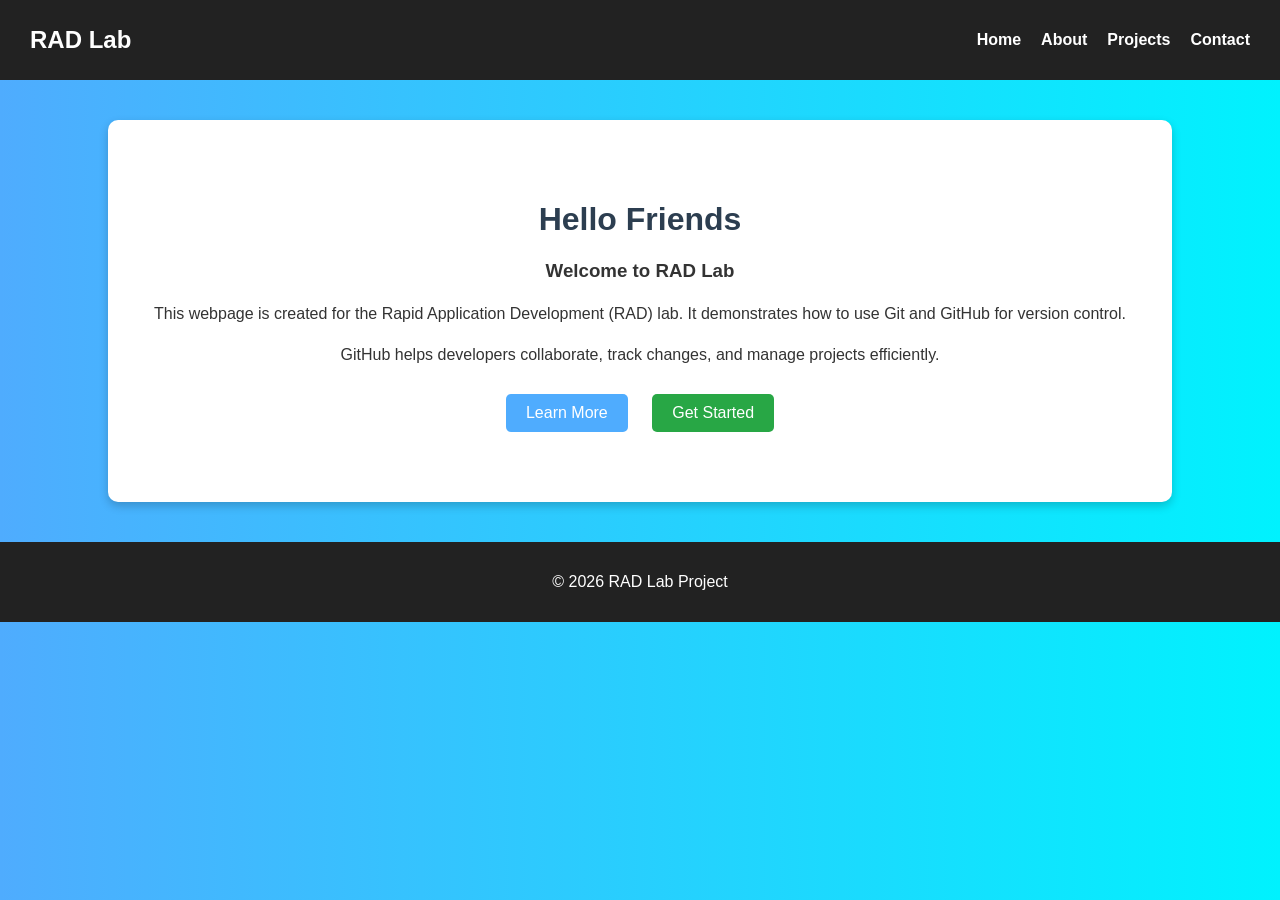
<file: index.html>
<!DOCTYPE html>
<html>

<head>
    <title>RAD Lab</title>
    <link rel="stylesheet" href="css/style.css">
</head>

<body>

<div class="container">

    <!-- Navbar -->
    <div class="navbar">
        <h2 class="logo">RAD Lab</h2>
        <ul class="menu">
            <li><a href="#">Home</a></li>
            <li><a href="#">About</a></li>
            <li><a href="#">Projects</a></li>
            <li><a href="#">Contact</a></li>
        </ul>
    </div>

    <!-- Main Content -->
    <div class="main">
        <h1>Hello Friends </h1>
        <h3>Welcome to RAD Lab</h3>
        
        <p>
            This webpage is created for the Rapid Application Development (RAD) lab.
            It demonstrates how to use Git and GitHub for version control.
        </p>

        <p>
            GitHub helps developers collaborate, track changes, and manage projects efficiently.
        </p>

        <button class="btn">Learn More</button>
        <button class="btn btn-secondary">Get Started</button>
    </div>

    <!-- Footer -->
    <div class="footer">
        <p>© 2026 RAD Lab Project</p>
    </div>

</div>

</body>
</html>
</file>
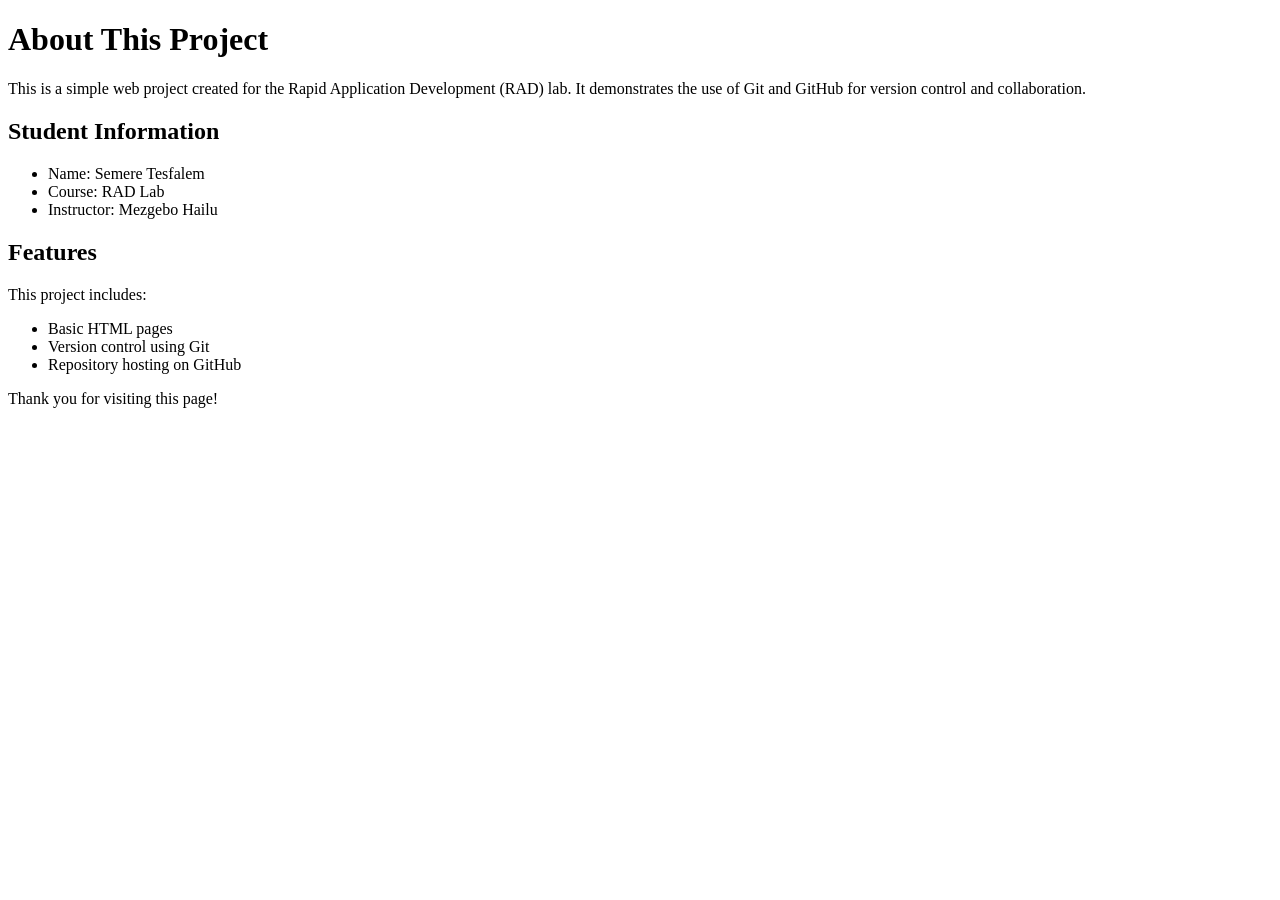
<file: about.html>
<!DOCTYPE html>
<html>
<head>
    <title>About - RAD Lab</title>
</head>
<body>

    <h1>About This Project</h1>

    <p>
        This is a simple web project created for the Rapid Application Development (RAD) lab.
        It demonstrates the use of Git and GitHub for version control and collaboration.
    </p>

    <h2>Student Information</h2>
    <ul>
        <li>Name: Semere Tesfalem</li>
        <li>Course: RAD Lab</li>
        <li>Instructor: Mezgebo Hailu</li>
    </ul>

    <h2>Features</h2>
    <p>This project includes:</p>
    <ul>
        <li>Basic HTML pages</li>
        <li>Version control using Git</li>
        <li>Repository hosting on GitHub</li>
    </ul>

    <p>
        Thank you for visiting this page!
    </p>

</body>
</html>
</file>
<file: css/style.css>
body {
    margin: 0;
    font-family: Arial, sans-serif;
    background: linear-gradient(to right, #4facfe, #00f2fe);
}

/* Container */
.container {
    width: 100%;
}

/* Navbar */
.navbar {
    background-color: #222;
    color: white;
    padding: 15px 30px;
    display: flex;
    justify-content: space-between;
    align-items: center;
}

.logo {
    margin: 0;
}

.menu {
    list-style: none;
    display: flex;
    gap: 20px;
}

.menu li a {
    color: white;
    text-decoration: none;
    font-weight: bold;
}

.menu li a:hover {
    color: #00f2fe;
}

/* Main Content */
.main {
    text-align: center;
    padding: 60px 20px;
    color: #333;
    background-color: white;
    margin: 40px auto;
    width: 80%;
    border-radius: 10px;
    box-shadow: 0px 4px 10px rgba(0,0,0,0.2);
}

.main h1 {
    color: #2c3e50;
}

.main p {
    line-height: 1.6;
}

/* Buttons */
.btn {
    background-color: #4facfe;
    color: white;
    border: none;
    padding: 10px 20px;
    margin: 10px;
    cursor: pointer;
    border-radius: 5px;
    font-size: 16px;
}

.btn:hover {
    background-color: #007bff;
}

.btn-secondary {
    background-color: #28a745;
}

.btn-secondary:hover {
    background-color: #218838;
}

/* Footer */
.footer {
    background-color: #222;
    color: white;
    text-align: center;
    padding: 15px;
}
</file>
